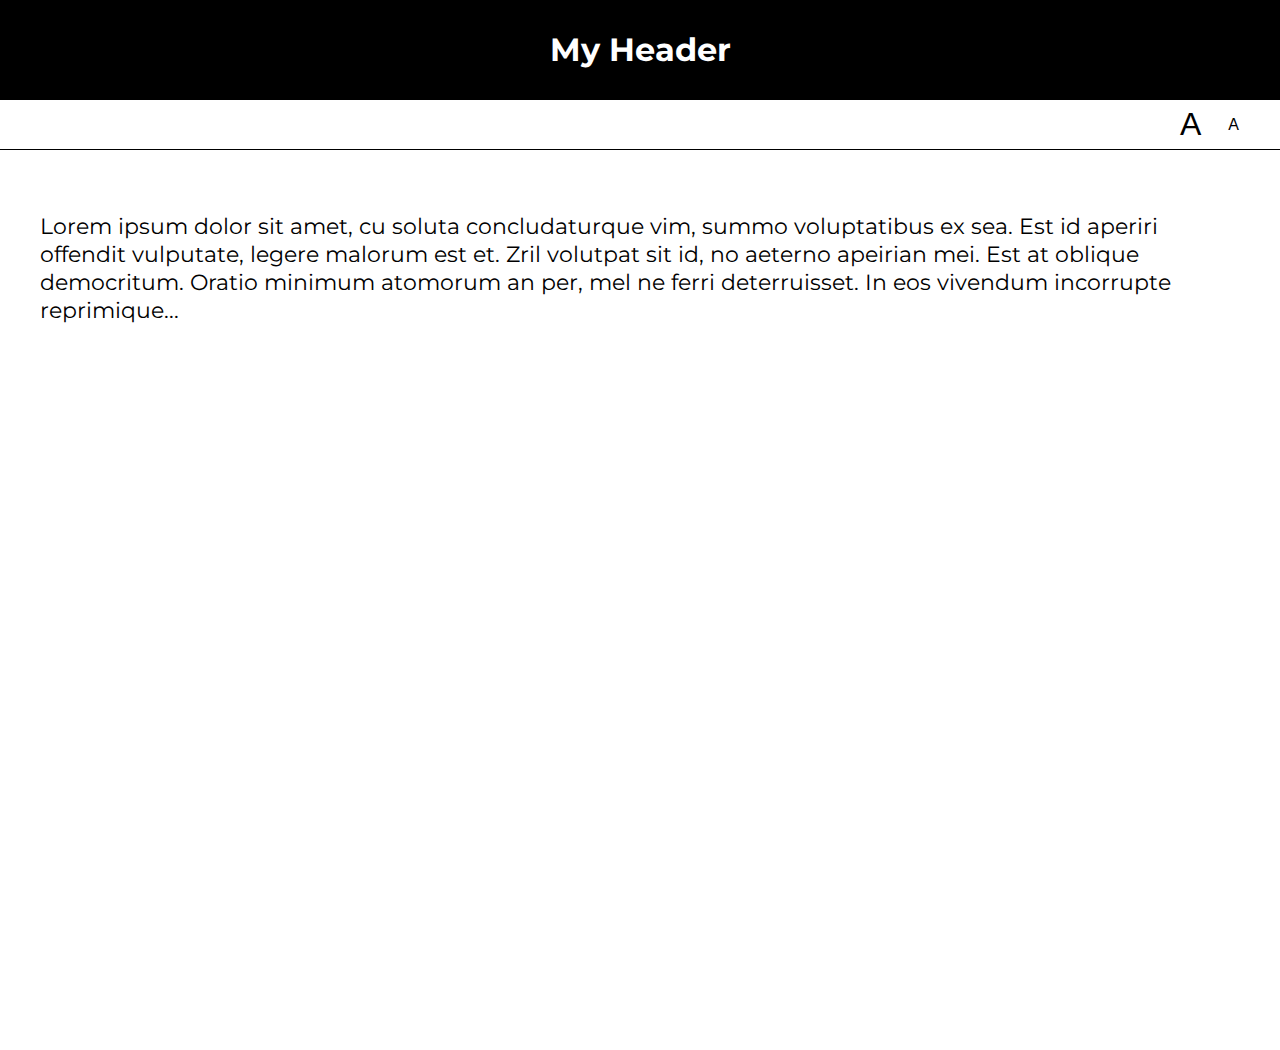
<file: lab05/01-font-switcher/index.html>
<!DOCTYPE html>
<html lang="en">
<head>
    <meta charset="UTF-8">
    <title>Lab 05: Font Switcher</title>
      <link rel="stylesheet" href="../style.css">
      <script src="index.js" defer></script>
</head>
<body class="high-contrast">
    <div class="container">

        <header><h1>My Header</h1></header>

        <nav>
            <button id="a1" title="Make font bigger">A</button>
            <button id="a2" title="Make font smaller">A</button>
        </nav>

        <div class="content">
            <p>
                Lorem ipsum dolor sit amet, cu soluta concludaturque vim,
                summo voluptatibus ex sea. Est id aperiri offendit vulputate,
                legere malorum est et. Zril volutpat sit id, no aeterno apeirian
                mei. Est at oblique democritum. Oratio minimum atomorum an per,
                mel ne ferri deterruisset. In eos vivendum incorrupte reprimique...
            </p>
        </div>

    </div>
</body>
</html>
</file>
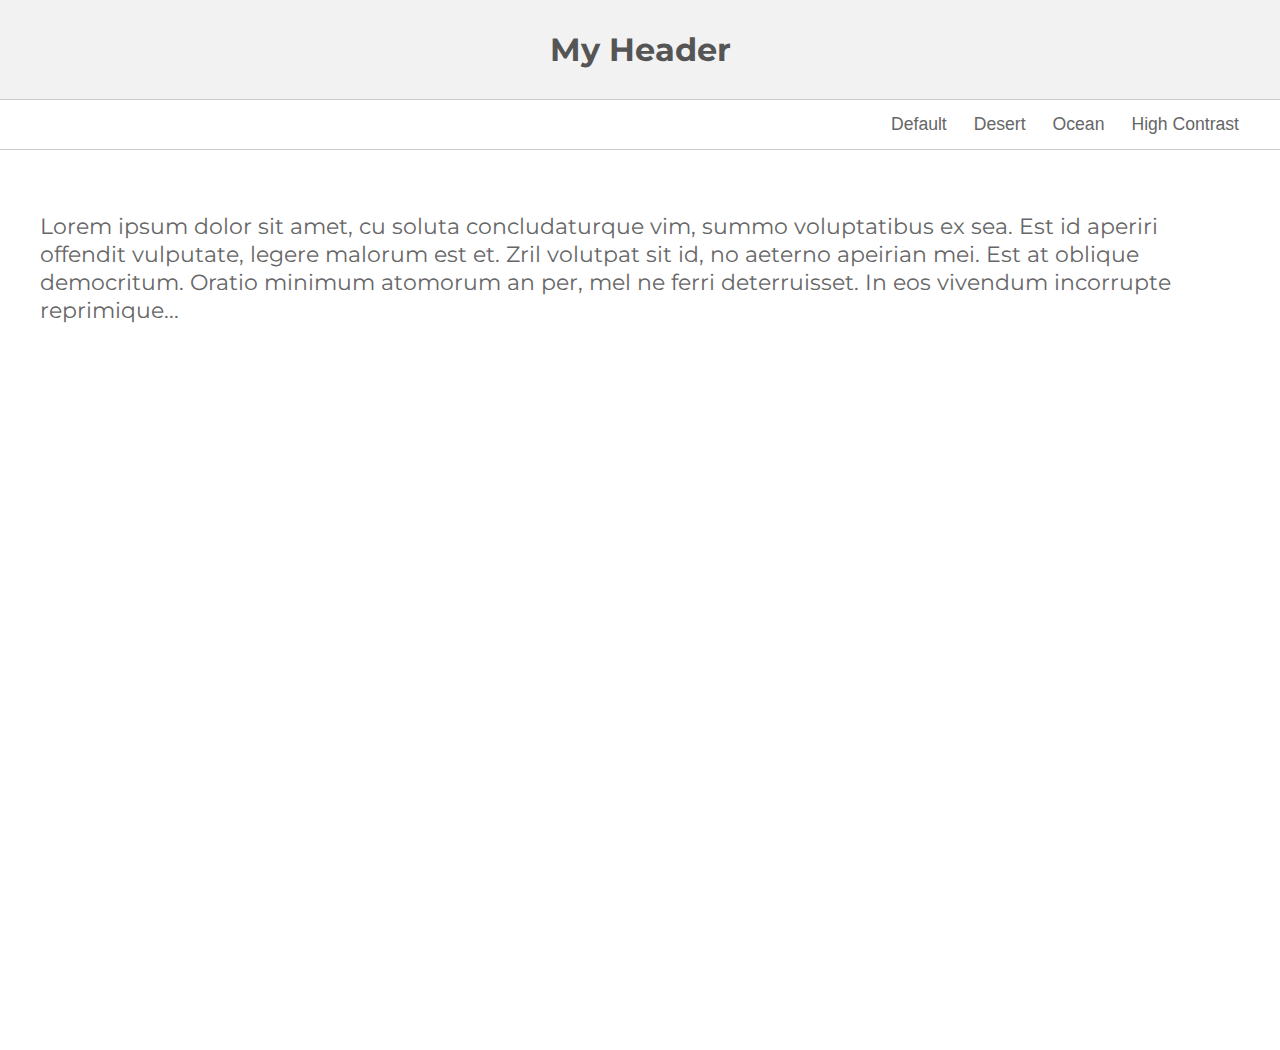
<file: lab05/02-theme-switcher/index.html>
<!DOCTYPE html>
<html lang="en" >

<head>
    <meta charset="UTF-8">
    <title>Lab 05: Theme Switcher</title>
    <link rel="stylesheet" href="../style.css">
    <script src="index.js" defer></script>
  
</head>

<body>

    <section class="container">
        <header><h1>My Header</h1></header>
        <nav>
            <button id="default" title="Change to 'Default' theme">Default</button>
            <button id="desert" title="Change to 'Desert' theme">Desert</button>
            <button id="ocean" title="Change to 'Ocean' theme">Ocean</button>
            <button id="high-contrast" title="Change to 'High Contrast' theme">High Contrast</button>
        </nav>
        <div class="content">
            <p>Lorem ipsum dolor sit amet, cu soluta concludaturque vim, summo voluptatibus ex sea. Est id aperiri offendit vulputate, legere malorum est et. Zril volutpat sit id, no aeterno apeirian mei. Est at oblique democritum. Oratio minimum atomorum an per,
            mel ne ferri deterruisset. In eos vivendum incorrupte reprimique...</p>
        </div>
    </section>
</body>

</html>
</file>
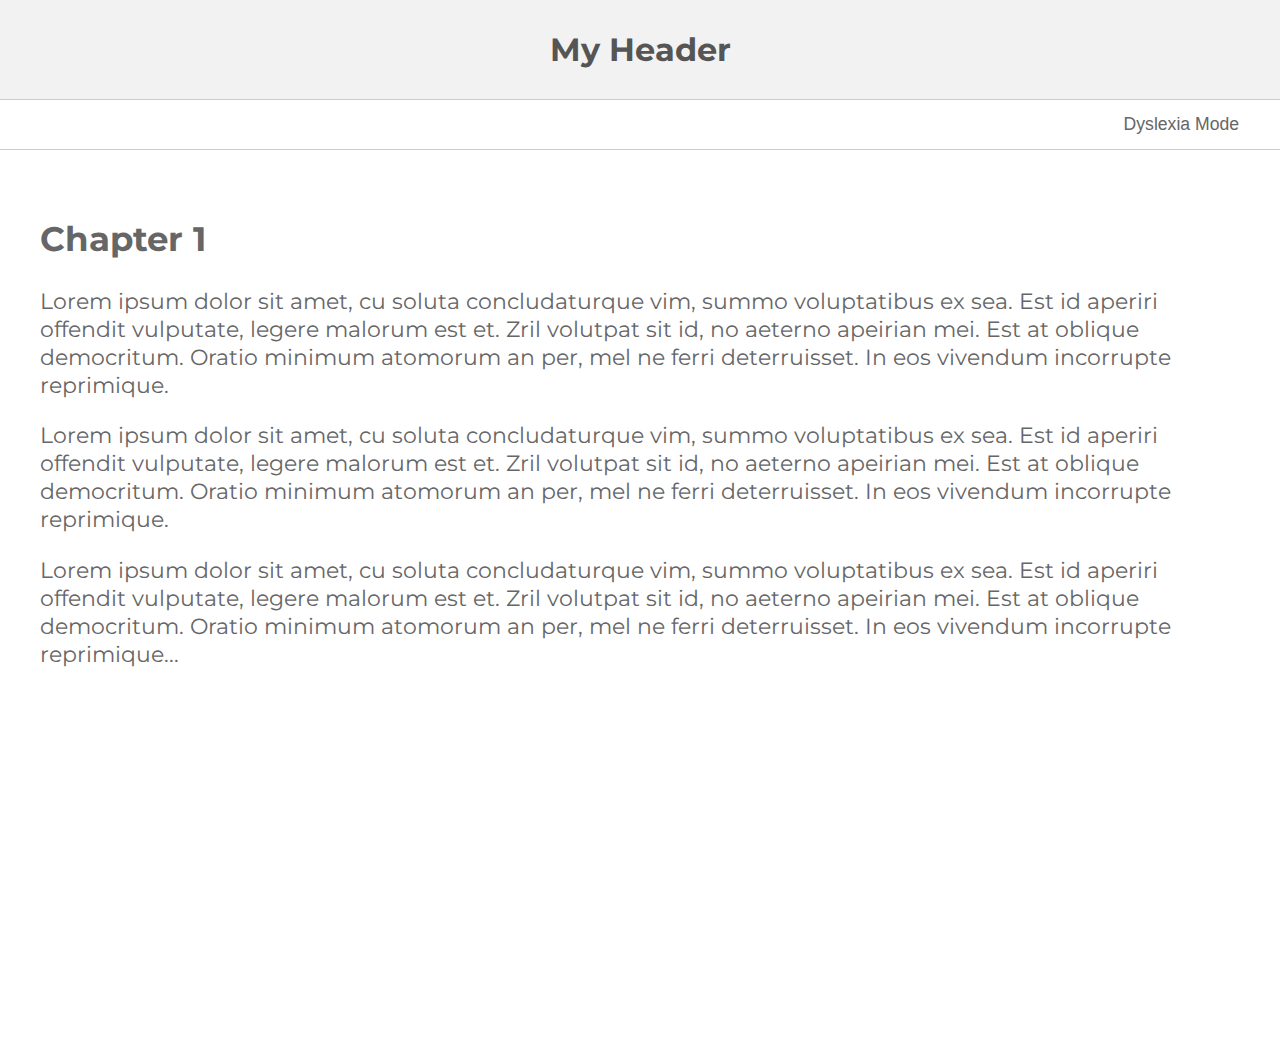
<file: lab05/03-dyslexia-mode/index.html>
<!DOCTYPE html>
<html lang="en">
<head>
    <meta charset="UTF-8">
    <title>Lab 05: Dyslexia Mode</title>
      <link rel="stylesheet" href="../style.css">
      <script src="index.js" defer></script>
</head>
<body>
    <div class="container">

        <header><h1>My Header</h1></header>

        <nav>
            <button id="dyslexia-toggle" href="#">Dyslexia Mode</button>
        </nav>

        <div class="content">
            <h2>Chapter 1</h2>
            <p>
                Lorem ipsum dolor sit amet, cu soluta concludaturque vim,
                summo voluptatibus ex sea. Est id aperiri offendit vulputate,
                legere malorum est et. Zril volutpat sit id, no aeterno apeirian
                mei. Est at oblique democritum. Oratio minimum atomorum an per,
                mel ne ferri deterruisset. In eos vivendum incorrupte reprimique.

            </p>

            <p>
                Lorem ipsum dolor sit amet, cu soluta concludaturque vim,
                summo voluptatibus ex sea. Est id aperiri offendit vulputate,
                legere malorum est et. Zril volutpat sit id, no aeterno apeirian
                mei. Est at oblique democritum. Oratio minimum atomorum an per,
                mel ne ferri deterruisset. In eos vivendum incorrupte reprimique.
                
            </p>

            <p>
                Lorem ipsum dolor sit amet, cu soluta concludaturque vim,
                summo voluptatibus ex sea. Est id aperiri offendit vulputate,
                legere malorum est et. Zril volutpat sit id, no aeterno apeirian
                mei. Est at oblique democritum. Oratio minimum atomorum an per,
                mel ne ferri deterruisset. In eos vivendum incorrupte reprimique...
                
            </p>
        </div>

    </div>
</body>
</html>
</file>
<file: lab05/style.css>
@import url(https://fonts.googleapis.com/css?family=Montserrat:400,700);

document, body {
   margin: 0px;
   font-family: 'Montserrat';
}

body * {
   box-sizing: border-box;
}

.container {
    min-height: 100vh;
    display: flex;
    flex-direction: column;
}

header, nav {
   display: flex;
   justify-content: center;
   height: 100%;
}

header {
    align-items: center;
    color: #555;
    border-bottom: solid 1px #CCC;
    background-color: #F2F2F2;
    height: 100px;
}
nav {
    height: 50px;
    border-bottom: solid 1px #CCC;
    justify-content: flex-end;
    padding-right: 20px;
}

button {
    background-color: transparent;
    border: 0px;
    text-decoration: none;
    font-size: 1.1em;
    color: #666;
    margin-right: 15px;
}

#a1 {
   font-size: 2em;
}
#a2 {
   font-size: 1em;
}

.content {
   padding: 40px;
   font-size: 1.4em;
   color: #666;
   min-height: 100vh;
}


/******************/
/* Custom Classes */
/******************/

.ocean header {
   background: #434a6c;
   color: white;
   font-family: 'Montserrat';
}
.ocean button, .ocean .content {
    color: #434a6c;
}
.ocean .content {
   background: #99cccc;
   line-height: 1.6em;
}
.ocean header, .ocean nav {
    border-bottom: solid 1px #434a6c;
}

.desert header {
    background: #A8651E;
    color: #EFDEC2;
}
.desert button {
    color: #A8651E;
}
.desert .content {
    background: #EFDEC2;
    color: #A8651E;
}
.desert header, .desert nav {
    border-bottom: solid 1px #774713;
}

.high-contrast header {
    background: black;
    color: white;
}
.high-contrast .content {
    background: white;
    color: black;
}
.high-contrast header, .high-contrast nav {
    border-bottom: solid 1px black;
}
.high-contrast header {
    background: black;
    color: white;
}
.high-contrast button {
    color: black;
}
.dyslexia-mode {
    letter-spacing: 0.35ch;
    word-spacing: 1.225ch; /* 3.5x letter-spacing */
    font-variant-ligatures: none; /* explicitly disable ligatures */
    line-height: 2.0;
    color: black;
    font-size: 120;
}
.dyslexia-mode .content {
    max-width: 800px;
    align-self: center;
}
.dyslexia-mode button, .dyslexia-mode header,
.dyslexia-mode .content {
    color:black;
}

.dyslexia-mode p {
    margin-top: 3.5em;
}
</file>
